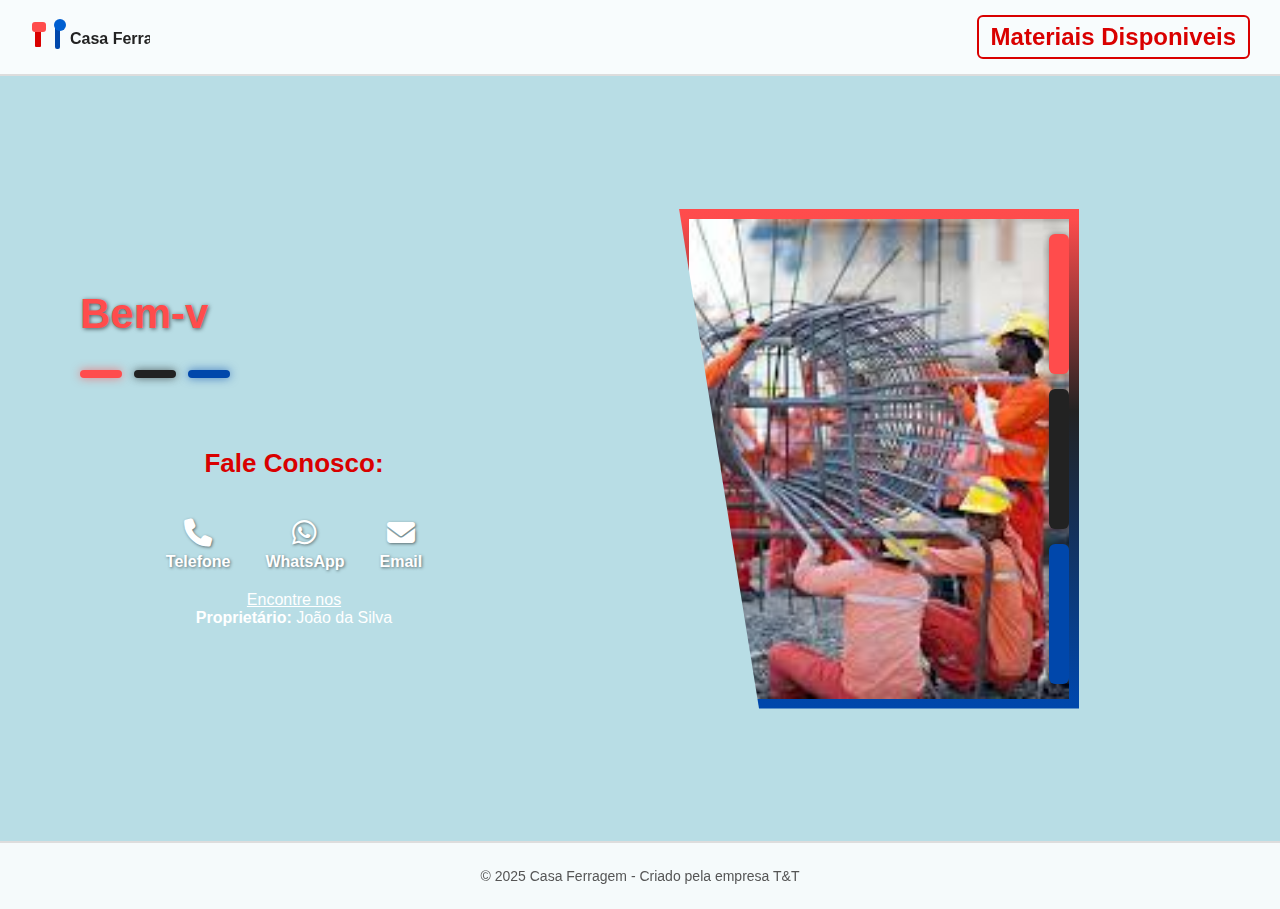
<file: SITE-FERRAGEM/index.html>
<!DOCTYPE html>
<html lang="pt">
<head>
  <meta charset="UTF-8" />
  <meta name="viewport" content="width=device-width, initial-scale=1" />
  <title>Ferragem - Bem-vindo</title>
  <!-- Link para o CSS -->
  <link rel="stylesheet" href="style.css" />
  <!-- Font Awesome para ícones -->
  <link
    rel="stylesheet"
    href="https://cdnjs.cloudflare.com/ajax/libs/font-awesome/6.5.0/css/all.min.css"
  />
</head>
<body>

  <!-- Navbar -->
  <header class="navbar">
    <img src="logo.svg" alt="Logo" class="logo-img" />
    <a href="ferragem.html" class="logo-nome-link">Materiais Disponiveis</a> <!-- link para página produtos -->
  </header>
  
  <!-- Container principal dividido em duas colunas -->
  <main class="container">
    
    <!-- Coluna esquerda: texto animado + barras coloridas + contatos -->
    <section class="texto-esquerdo">
      <h1 id="bemvindo-texto"></h1> <!-- Texto animado -->
      
      <!-- Barras coloridas -->
      <div class="barras-coloridas">
        <div class="barra vermelho"></div>
        <div class="barra preto"></div>
        <div class="barra azul"></div>
      </div>

      <!-- Contatos -->
      <h2>Fale Conosco:</h2> 
      <div class="contatos">
        <a href="#" onclick="mostrarContatos(); return false;" class="contato" title="Telefone: +258840000000 e +258870000000">
          <i class="fas fa-phone"></i><span>Telefone</span>
        </a>
        <a href="https://wa.me/258842864400" target="_blank" class="contato" title="Enviar WhatsApp para a ferragem">
          <i class="fab fa-whatsapp"></i><span>WhatsApp</span>
        </a>
        <a href="mailto:exemplo@gmail.com" target="_blank" class="contato" title="Enviar email para a ferragem">
          <i class="fas fa-envelope"></i><span>Email</span>
        </a>
      </div>
      
      <!-- Informações da loja -->
        <div class="informacoes-loja" style="margin-top: 20px;">
          <p> <a href="https://maps.google.com/?q=Machava+Km15+Matola" target="_blank" style="color: white; text-decoration: underline;">Encontre nos</a></p>
          <p><strong>Proprietário:</strong> João da Silva</p>
        </div>
        
    </section>

    <!-- Coluna direita: imagem dentro de triângulo com barras laterais -->
    <section class="imagem-direito">
      <div class="imagem-triangulo">
        <img src="ferragem.jpg" alt="Ferreiro" />
        <div class="barras-laterais">
          <div class="barra vermelho"></div>
          <div class="barra preto"></div>
          <div class="barra azul"></div>
        </div>
      </div>
    </section>

  </main>

  <!-- Rodapé -->
  <footer class="footer">
    <div class="direitos">
      © 2025 Casa Ferragem - Criado pela empresa T&T
    </div>
  </footer>

  <!-- Script JS -->
  <script src="script.js"></script>
</body>
</html>
</file>
<file: SITE-FERRAGEM/style.css>
/* Reset básico */
* {
  margin: 0;
  padding: 0;
  box-sizing: border-box;
  font-family: Arial, sans-serif;
}

/* Título secundário */
h2 {
  font-size: 26px;
  text-align: center;
  color: #d90000;
  margin: 30px 0 40px;
  font-weight: 700;
}

/* Fundo gradiente do body */
body {
  background-color: #acd7e1d9 !important;
}

/* --- Navbar --- */
.navbar {
  background: rgba(255, 255, 255, 0.9); /* branco semi-transparente */
  display: flex;
  justify-content: space-between;
  align-items: center;
  padding: 15px 30px;
  border-bottom: 2px solid #ddd;
  backdrop-filter: blur(6px);
}

.logo-img {
  height: 40px;
}

.logo-nome-link {
  color: #d90000;
  font-weight: bold;
  font-size: 24px;
  text-decoration: none;
  cursor: pointer;
  padding: 6px 12px;
  border: 2px solid #d90000;
  border-radius: 6px;
  transition: background-color 0.3s, color 0.3s;
}

.logo-nome-link:hover {
  background-color: #d90000;
  color: white;
}

/* --- Container principal (2 colunas) --- */
.container {
  display: flex;
  min-height: 85vh;
  padding: 40px 80px;
  gap: 50px;
}

/* --- Coluna esquerda --- */
.texto-esquerdo {
  flex: 0.8;
  display: flex;
  flex-direction: column;
  justify-content: center;
  color: white;
}

/* Texto animado principal */
#bemvindo-texto {
  font-size: 42px;
  color: #ff4c4c; /* vermelho vivo */
  font-weight: 900;
  margin-bottom: 20px;
  min-height: 60px;
  text-shadow: 1px 1px 4px rgba(0,0,0,0.6);
}

/* Barras coloridas abaixo do texto */
.barras-coloridas {
  display: flex;
  gap: 12px;
  width: 150px;
  margin-bottom: 40px;
}

.barra {
  height: 8px;
  border-radius: 4px;
  flex-grow: 1;
  box-shadow: 0 0 6px rgba(0,0,0,0.3);
}

/* Cores das barras */
.vermelho {
  background-color: #ff4c4c;
  box-shadow: 0 0 10px #ff4c4caa;
}

.preto {
  background-color: #222222;
  box-shadow: 0 0 8px #222222aa;
}

.azul {
  background-color: #0047ab;
  box-shadow: 0 0 10px #0047abaa;
}

/* Contatos na coluna esquerda */
.texto-esquerdo .contatos {
  display: flex;
  gap: 35px;
  justify-content: center;
}

.texto-esquerdo .contato {
  color: white;
  text-decoration: none;
  font-weight: 600;
  font-size: 16px;
  display: flex;
  flex-direction: column;
  align-items: center;
  transition: color 0.3s;
  text-shadow: 1px 1px 3px rgba(0,0,0,0.5);
}

.texto-esquerdo .contato i {
  font-size: 28px;
  margin-bottom: 6px;
}

.texto-esquerdo .contato:hover {
  color: #ff4c4c;
}

/* Informações da loja */
.informacoes-loja {
  margin-top: 20px;
  text-align: center;
  font-size: 16px;
  color: white;
}

/* --- Coluna direita: imagem dentro de triângulo --- */
.imagem-direito {
  flex: 1.2;
  display: flex;
  justify-content: center;
  align-items: center;
}

/* Container triângulo com borda degradê */
.imagem-triangulo {
  position: relative;
  width: 400px;
  height: 500px;
  clip-path: polygon(0 0, 100% 0, 100% 100%, 20% 100%);
  overflow: hidden;
  border: 10px solid transparent;
  border-image: linear-gradient(
    to bottom,
    #ff4c4c 0%,
    #222222 40%,
    #0047ab 100%
  );
  border-image-slice: 1;
}

/* Imagem preenchendo o container */
.imagem-triangulo img {
  width: 100%;
  height: 100%;
  object-fit: cover;
}

/* Barras laterais animadas */
.barras-laterais {
  position: absolute;
  top: 0;
  right: 0;
  width: 20px;
  height: 100%;
  display: flex;
  flex-direction: column;
  gap: 15px;
  padding: 15px 0;
  justify-content: flex-start;
  animation: moverBarras 5s linear infinite;
}

.barras-laterais .barra {
  width: 100%;
  height: 40px;
  border-radius: 6px;
  box-shadow: 0 0 6px rgba(0, 0, 0, 0.4);
  animation-name: moverBarras;
  animation-duration: 5s;
  animation-timing-function: linear;
  animation-iteration-count: infinite;
  animation-direction: alternate;
}

.barras-laterais .barra:nth-child(1) {
  animation-delay: 0s;
}

.barras-laterais .barra:nth-child(2) {
  animation-delay: 1.5s;
}

.barras-laterais .barra:nth-child(3) {
  animation-delay: 3s;
}

/* Animação das barras (vertical) */
@keyframes moverBarras {
  0% {
    transform: translateY(0);
  }
  50% {
    transform: translateY(30px);
  }
  100% {
    transform: translateY(0);
  }
}

/* --- Rodapé --- */
.footer {
  background-color: rgba(255,255,255,0.85);
  padding: 25px 30px;
  text-align: center;
  border-top: 2px solid #ddd;
  font-size: 14px;
  color: #555;
  backdrop-filter: blur(6px);
}
</file>
